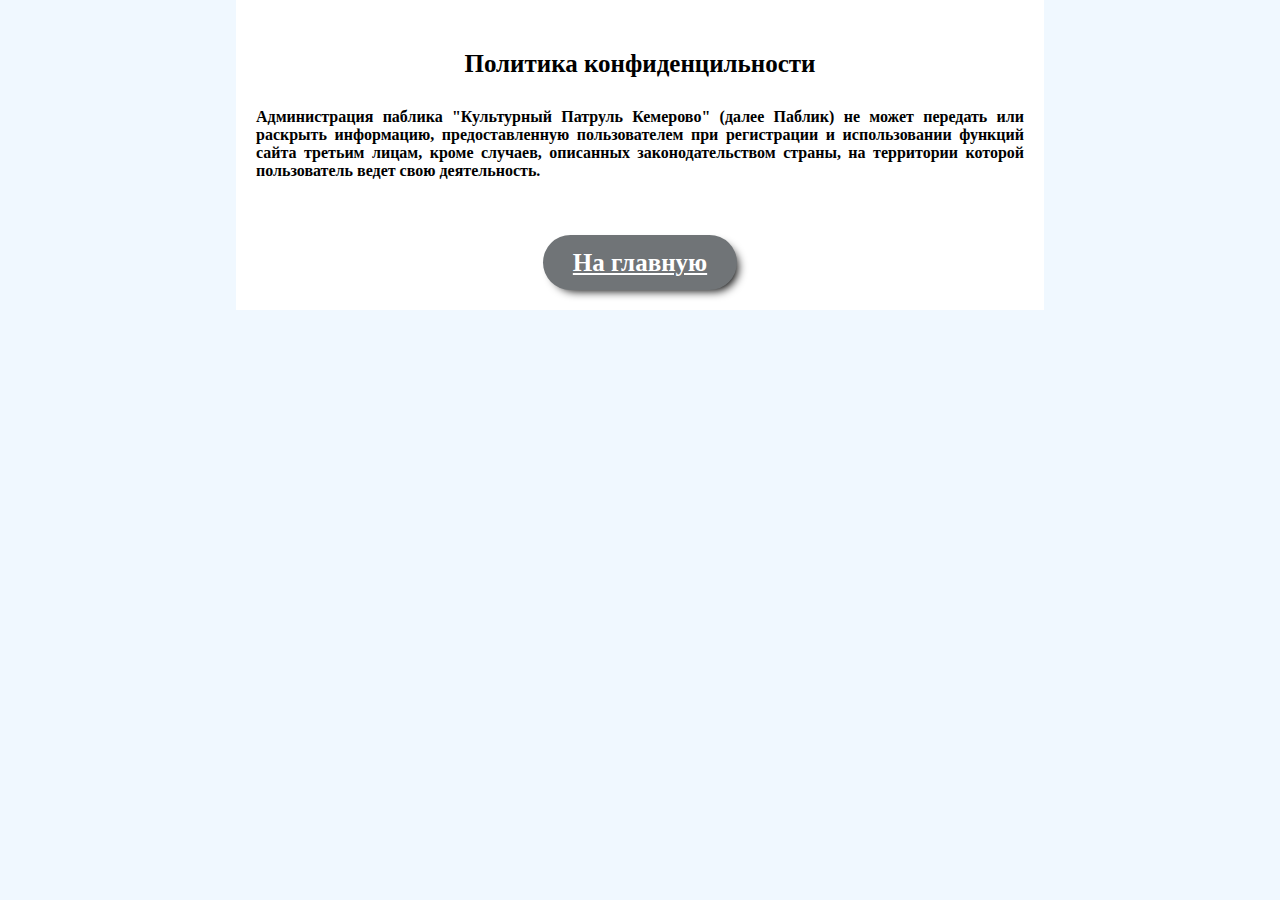
<file: link/privacy.html>
<head>
	<title>Политика конфиденциальности</title>
	<link rel="shortcut icon" href="https://static.tildacdn.com/img/tildafavicon.ico">
	<style type="text/css">
		*{
			margin: 0;
			padding: 0;
		}
		
		body {
    		background-color: aliceblue;
		}

		main {
		    margin: auto auto;
		    height: max-content;
		    width: 60%;
		    background-color: white;
		    text-align: justify;
		    padding: 20px;
		}

		p {
		    text-align: center;
		    padding: 30px;
		    font-size: 25px;
		    font-weight: bold;
		}
		
		.button {
			width: max-content;
		    height: 55px;
		    margin: 55px auto 0px;
		    background-color: #707477;
		    border-radius: 50px;
		    display: flex;
		    justify-content: center;
		    align-items: center;
		    font-size: 17px;
		    box-shadow: 5px 5px 10px -4px black;
		    color: white;
		    transition: 0.7s;
		}

		.button:hover {
			box-shadow: inset 0px 0px 10px 0px black;
		    text-decoration: underline;
		    cursor: pointer;
		    font-size: 18px;
		    background-color: rgba(94, 94, 94, 0.5);
		    transition: 0.7s;
		}

		a {
    		text-decoration: underline;
    		color: white;
		}
	</style>
</head>
<body>
	<main>
		<div class="text">
			<span>
				<p>Политика конфиденцильности</p>
				<b>Администрация паблика "Культурный Патруль Кемерово" (далее Паблик) не может передать или раскрыть информацию, предоставленную пользователем при регистрации и использовании функций сайта третьим лицам, кроме случаев, описанных законодательством страны, на территории которой пользователь ведет свою деятельность.</b>
			</span>
		</div>
		<div class="button">
			<a href="../index.html"><p>На главную</p></a><!-- На главную -->
		</div>
	</main>
</body>
</file>
